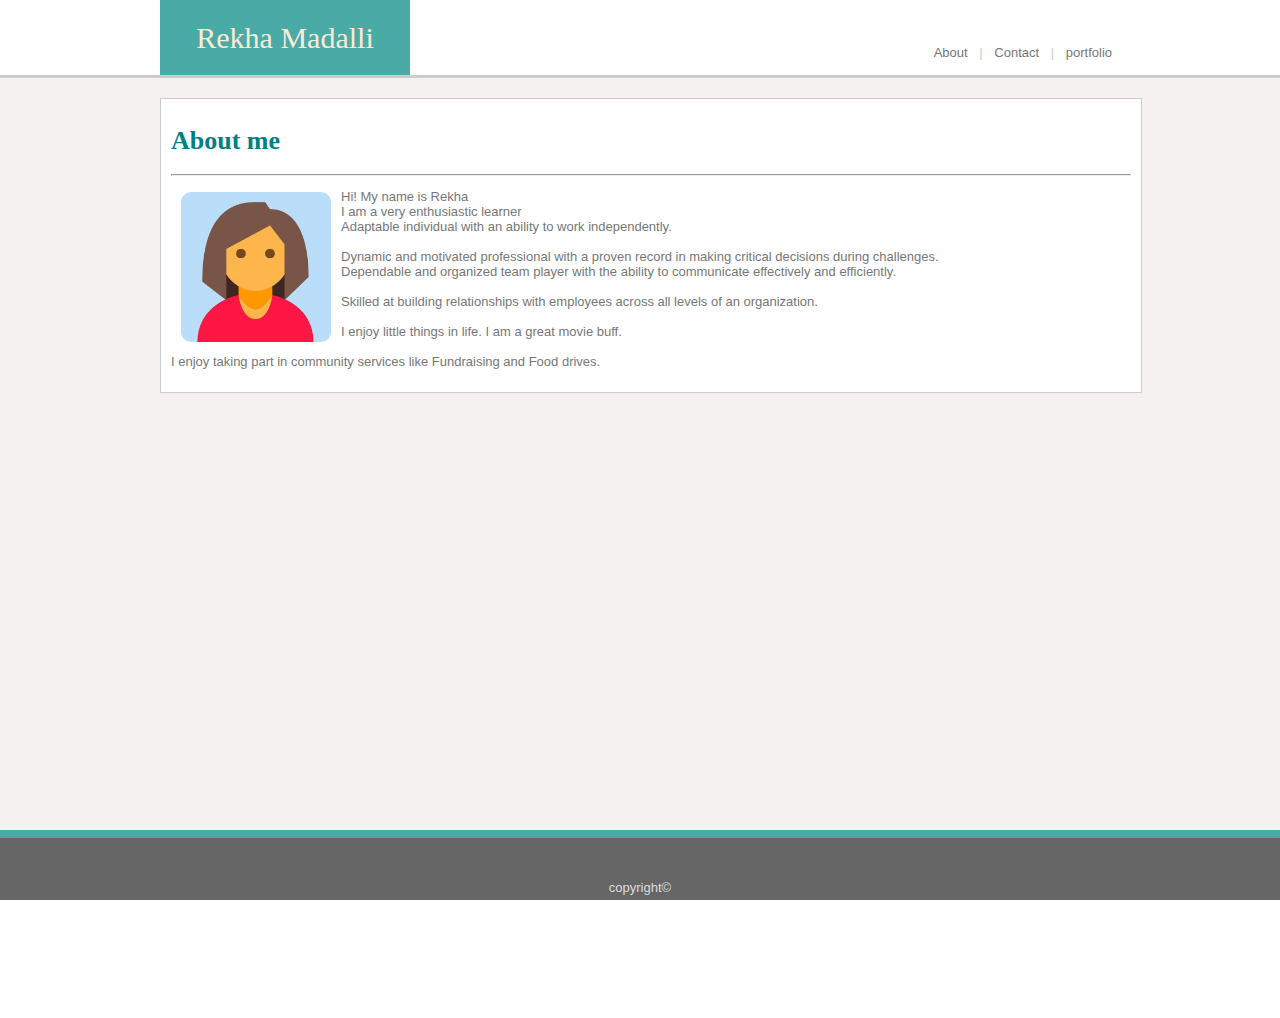
<file: index.html>
<!DOCTYPE html>
<html lang="en-us">

<head>
    <meta charset="UTF-8">
    <title> Index
    </title>
    <link rel="stylesheet" type="text/css" href="assets/css/style.css">
</head>

<body>
    <div id="content">
        <section id="header">
            Rekha Madalli
        </section>
        <section id="items">
            <a href="#">About</a> <span id="line">|</span>
            <a href="contact.html">Contact</a> <span id="line">|</span>
            <a href="portfolio.html">portfolio</a>
        </section>
    </div>
    <div id="main">
        <div id="content">
            <section id="full">

                <h1 id="about-me">About me</h1>
                <hr>
                <img id="myimage" src="assets/images/profile.jpg">

                <p>Hi! My name is Rekha<br>
                    I am a very enthusiastic learner<br>
                    Adaptable individual with an ability to work independently.<br><br>
                    Dynamic and motivated professional with a proven record
                    in making critical decisions during challenges.<br>
                    Dependable and organized team player with the ability to communicate effectively and
                    efficiently.<br><br>
                    Skilled at building relationships with employees across all levels of an organization.<br><br>
                    I enjoy little things in life.
                    I am a great movie buff.<br><br>
                    I enjoy taking part in community services like Fundraising and Food drives.

                </p>
            </section>
        </div>
    </div>

    <section id="footer">

        <div>
            <br><br>
            copyright&copy;

        </div>
    </section>





</body>


</html>
</file>
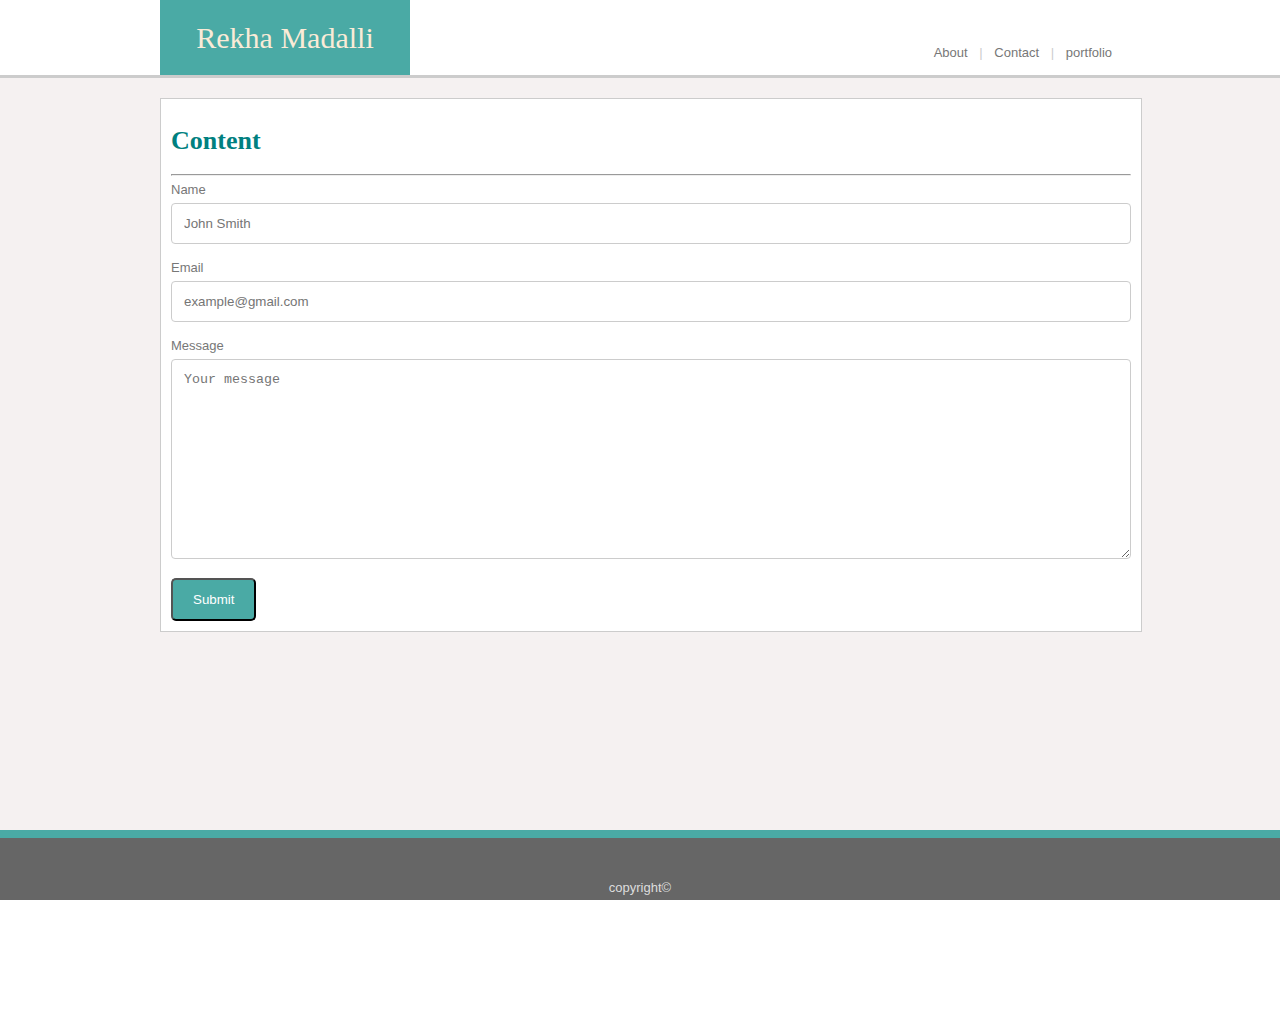
<file: contact.html>
<!DOCTYPE html>
<html lang="en-us">

<head>
    <meta charset="UTF-8">
    <title> Contact
    </title>
    <link rel="stylesheet" type="text/css" href="assets/css/style.css">
</head>

<body>
    <div id="content">
        <section id="header">
            Rekha Madalli
        </section>
        <section id="items">
            <a href="index.html">About</a> <span id="line">|</span>
            <a href="#">Contact</a> <span id="line">|</span>
            <a href="portfolio.html">portfolio</a>
        </section>
    </div>
    <div id="main">
        <div id="content">
            <section id="full">

                <h1 id="about-me">Content</h1>
                <hr>
                <label for="name">Name </label>
                <input type="text" id="name"  placeholder="John Smith">
                <label for="email">Email</label>
                <input type="text" id="email" placeholder="example@gmail.com">
                <label for="message">Message</label>
                <textarea id="message" name="message" placeholder= "Your message"
                style=height:200px;></textarea>
                <input type="submit" value="Submit">
            </section>
        </div>
    </div>
    
    <section id="footer">
        
        <div><br><br>
        copyright&copy;
        </div>
    </section>





</body>


</html>
</file>
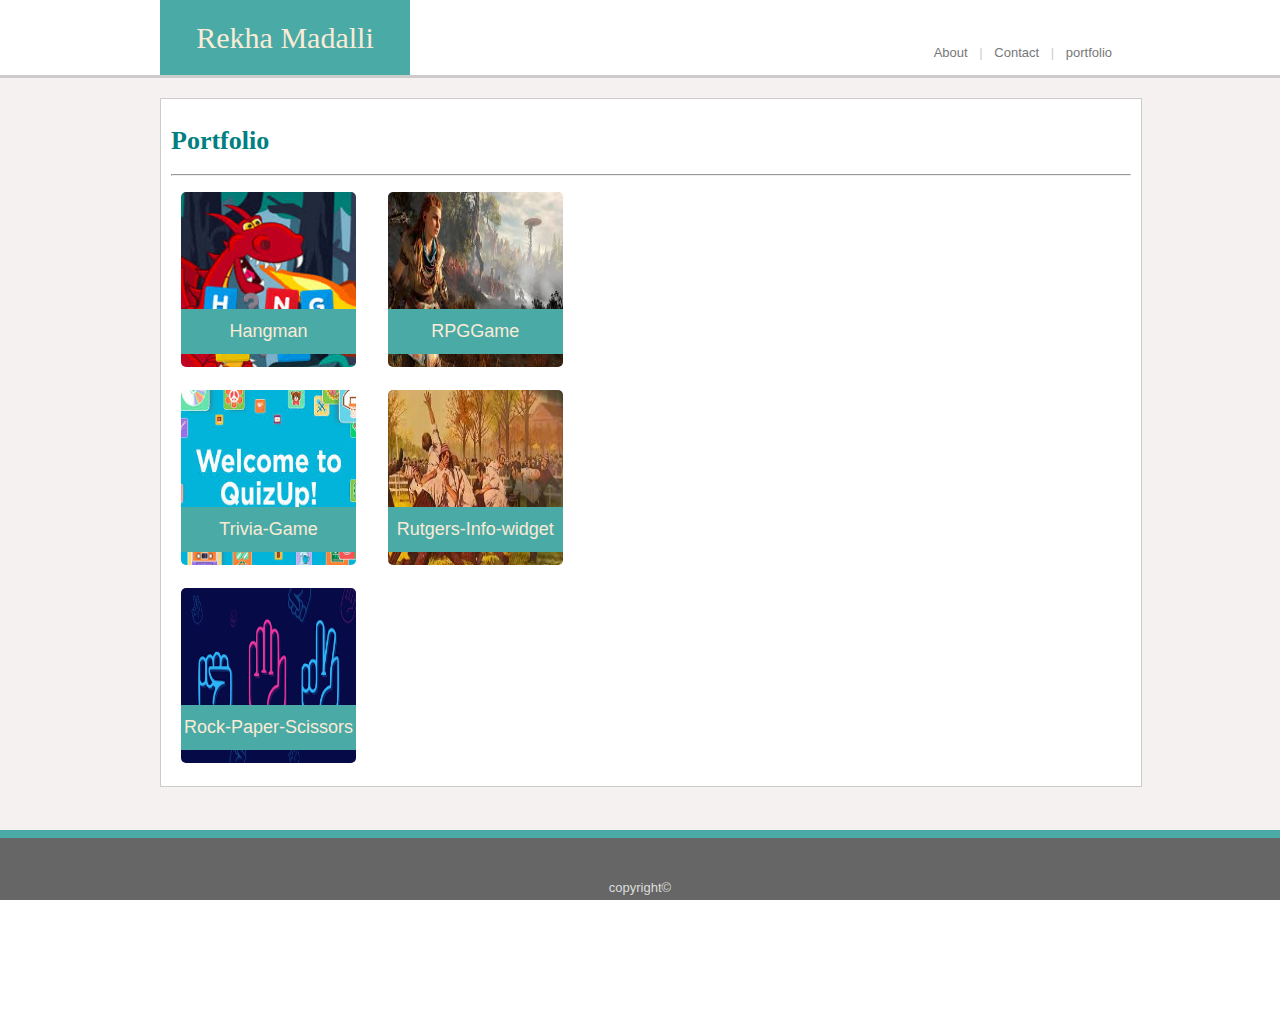
<file: portfolio.html>
<!DOCTYPE html>
<html lang="en-us">

<head>
    <meta charset="UTF-8">
    <title> Protfolio
    </title>
    <link rel="stylesheet" type="text/css" href="assets/css/style.css">
</head>

<body>
    <div id="content">
        <section id="header">
            Rekha Madalli
        </section>
        <section id="items">
            <a href="index.html">About</a> <span id="line">|</span>
            <a href="contact.html">Contact</a> <span id="line">|</span>
            <a href="#">portfolio</a> 
            
        </section>
    </div>
    <div id="main">
        <div id="content">
            <section id="full">

                <h1 id="about-me">Portfolio</h1>
                <hr>
                <div class="row">
                    <div class="column">
                        <img src="assets/images/hangman.jpeg" alt="Snow" id="pimg">
                        <div class="text-block">Hangman</div>
                    </div>

                    <div class="column">
                        <img src="assets/images/rpg.jpeg" alt="Forest" id="pimg"style="width:175px;  height: 175px;">
                        <div class="text-block">RPGGame</div>
                    </div>
                </div>
                <div class="row">
                    <div class="column">
                        <img src="assets/images/trivia.jpeg" alt="Snow" id="pimg"style="width:175px;  height: 175px;">
                        <div class="text-block">Trivia-Game</div>
                    </div>

                    <div class="column">
                        <img src="assets/images/rutger.jpeg" alt="Forest" id="pimg">
                        <div class="text-block">Rutgers-Info-widget</div>
                    </div>
                </div>

                <div class="row">
                    <div class="column">
                        <img src="assets/images/rps.png" alt="Snow" id="pimg">
                        <div class="text-block">Rock-Paper-Scissors</div>
                    </div>
                </div>
            </section>
        </div>
    </div>

    <div id="footer">

        <div><br><br>
            copyright&copy;
        </div>
    </div>





</body>


</html>
</file>
<file: assets/css/style.css>
html,
body {
    margin: 0px;
    height: 100%;
    overflow: auto;
}

html,
body {
    min-height: 100%;
}

#main {
    background-color: #f5f1f1;
    background-image: url("file:///Users/rekha/Work/git/Basic-Portfolio/assets/images/spiration-light.png");
    background-repeat: repeat;
    width: auto;
    height: 100%;
    border-top-color: #cccccc;
    border-top-style: solid;
    padding-top: 20px;
    padding-bottom: 20px;
}

a {
    padding: 8px;
    text-decoration: none;
    color: #777777;
}
/* Adding Hover property on index,contact and portfolio */
a:hover {
    color: #ffffff;
    text-decoration: underline;
    font-weight: bold;
    background-color: #4aaaa5;
    border-radius: 3px;
}

#line {
    color: #cccccc;
}

#content {
    width: 960px;
    display: block;
    margin-left: auto;
    margin-right: auto;
}

#header {
    color: antiquewhite;
    background-color: #4aaaa5;
    text-align: center;
    font-family: Georgia, 'Times New Roman', Times, serif;
    width: 250px;
    line-height: 2.5;
    font-size: 30px;
}

#items {
    font-family: Arial, Helvetica, sans-serif;
    font-size: small;
    color: #777777;
    float: right;
    margin-top: -30px;
}

#about-me {
    color: teal;
    font-family: Georgia, 'Times New Roman', Times, serif;
}

#myimage {
    width: 150px;
    height: 150px;
    float: left;
    padding: 10px;
    border-radius: 20px;

}

#full {
    padding-top: 20px;
    width: 960px;
    display: block;
    margin-left: auto;
    margin-right: auto;
    background-color: #ffffff;
    padding: 10px;
    border-color: #cccccc;
    border-style: solid;
    border-width: thin;
    font-family: Arial, Helvetica, sans-serif;
    color: #777777;
    font-size: small;
}
/* Making Footer Sticky*/
#footer {
    position: fixed;
    font-family: Arial, Helvetica, sans-serif;
    font-size: small;
    color: #dddddd;
    background-color: #666666;
    width: 100%;
    bottom: 0;
    height: 50px;
    border-top: 8px solid #4aaaa5;
    padding-top: 12px;
    text-align: center;
}

input[type=text],
textarea {
    width: 100%;
    padding: 12px;
    border: 1px solid#ccc;
    border-radius: 4px;
    box-sizing: border-box;
    margin-top: 6px;
    margin-bottom: 16px;
    resize: vertical;
}

input[type=submit] {
    background-color: #4aaaa5;
    color: white;
    font-family: Arial, Helvetica, sans-serif;
    padding: 12px 20px;
    cursor: pointer;
    border-radius: 5px;
}

input[type=submit]:hover {
    background-color: rgb(211, 223, 220);
}

.row {
    display: flex;
    padding: 10px;
}

/* Create two equal columns that sits next to each other */
.column {
    width: 22%;
    position: relative;
}

#pimg {
    width: 175px;
    height: 175px;
    border-radius: 5px;
}

.text-block {
    position: absolute;
    bottom: 16px;
    width: 175px;
    background-color: #4aaaa5;
    color: antiquewhite;
    text-align: center;
    padding: 0px;
    padding-left: 0px;
    line-height: 2.5;
    font-size: 18px;
    font-family: Arial, Helvetica, sans-serif;
}
</file>
